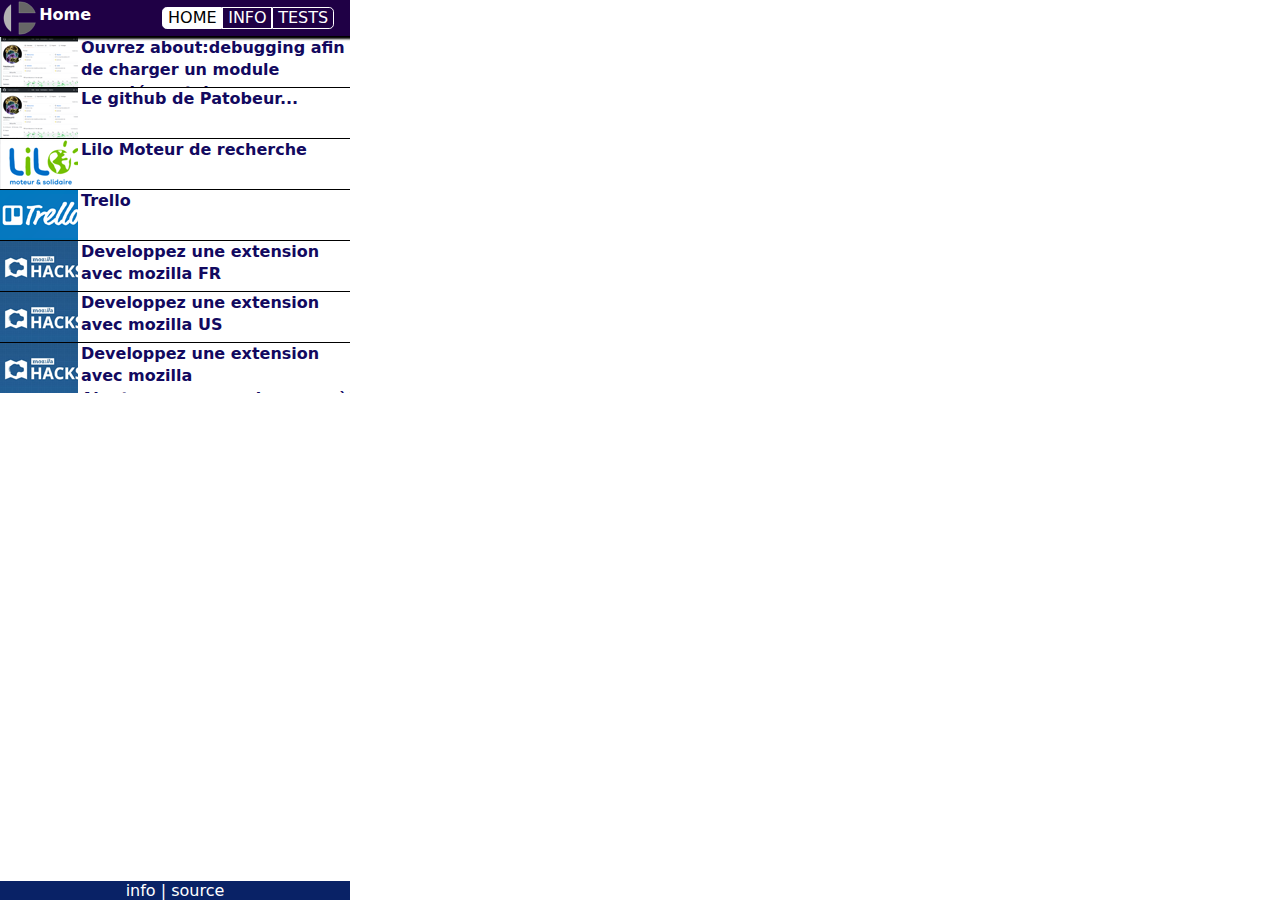
<file: html/index.html>
<!DOCTYPE html>
  <html>
    <head>
      <meta charset="utf-8">
      <link rel="stylesheet" href="index.css"/>
      <title>toolbox Extension 2021 (v0.01)</title>
    </head>

    <body>
      <div id="wrapper">
        <div id="header" class="header shadowed">

          <div id="link_brand" class="brand" title="Home">
            <img src="../icons/toolbox.svg" alt="logo toolbox" class="brand-logo">
            <div class="spanlist">
              <span class="one">Toolbox</span>
              <span class="two">Home</span>
            </div>
          </div>
          <div id="topnav" class="nav"></div>          
        </div>

        <div class="contents">

          <div id="index-content" class="active bloc index"></div>

          <div id="info-content" class="bloc info"></div>

          <div id="tests-content" class="bloc tests">
            <div class="card">
              <div class="content">
                  <h3>Dev permanent !</h3>
                  <p>Quelques tests ...</p>
                  <div id="actionscontent" class="actions">

                    <!-- <div class="options">
                      <div class="title">
                        <h3>Options d'Affichage !!!</h3>
                      </div>

                      <div class="option-item">
                        <h4>Test option 1</h4>
                        <p><span>Affichez une image</span> <span class="boutton" actiondata="gitpatobeur">gitpatobeur.png</span></p>
                        <p><span>Revenir à la page normale</span> <span class="boutton" actiondata="reset">reset</span></p>
                        <p><span>test</span> <span class="boutton" actiondata="test">test</span></p>
                        <p><span>console.log test</span> <span class="boutton" actiondata="consolelocal">console.log</span></p>
                      </div>
                    </div> -->
                    
                  </div>
              </div>
            </div>
          </div>

        </div>


        <div id="footer" class="footer">
          <div class="content">
            <p><span actiondata="consolelocal">info</span> | source</p>
          </div>
        </div>

        <div id="error-content" class="bloc hidden">
          <p>Actions impossibles sur cette page.</p><p>Essayez une autre page.</p>
        </div>

      </div>
      <script src="js/toolbox.js"></script>
    </body>
  </html>
</file>
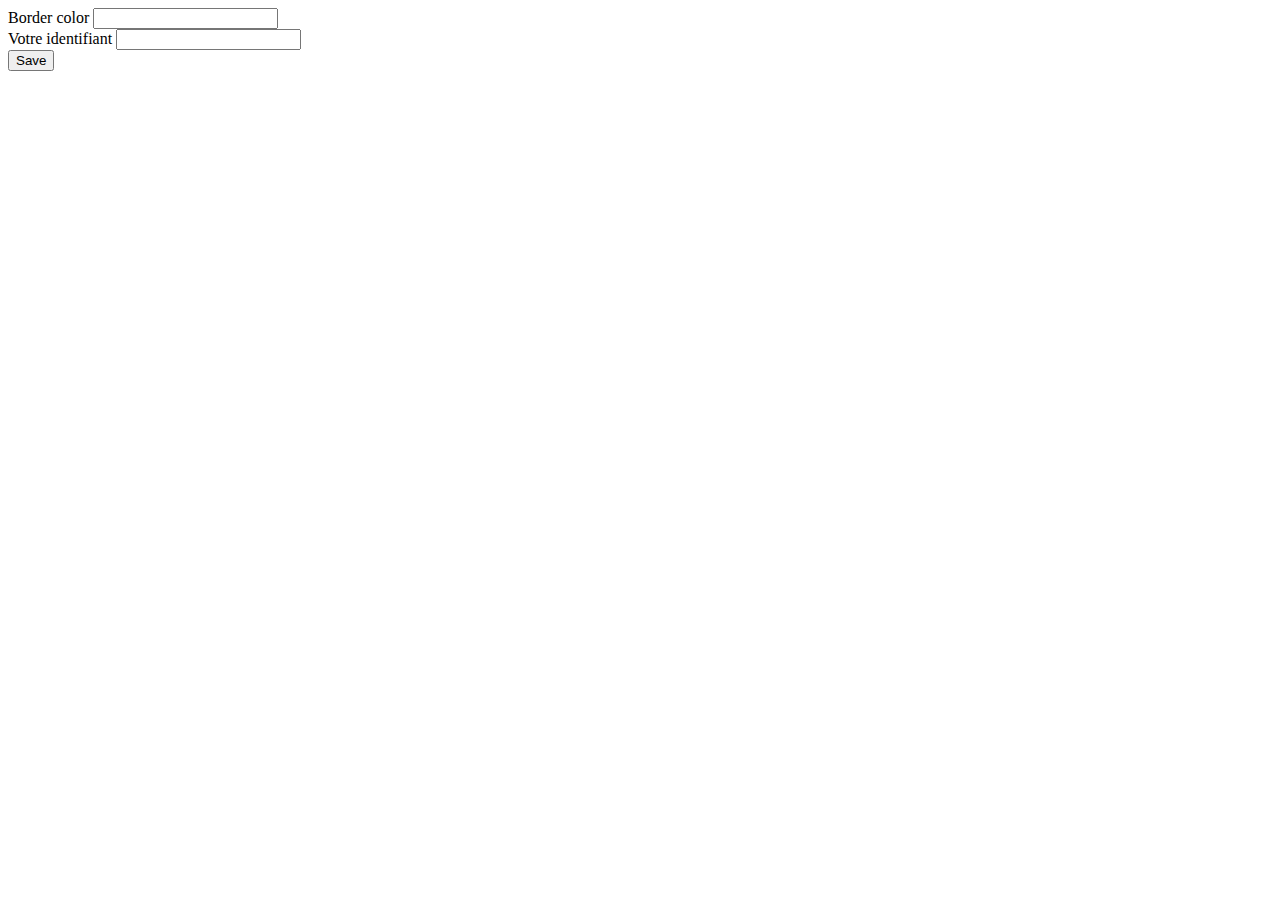
<file: settings/options.html>
<!DOCTYPE html>

<html>
  <head>
    <meta charset="utf-8">
  </head>

  <body>

    <form>
      <label>Border color <input type="text" id="color" ></label><br/>
      <label>Votre identifiant <input type="text" id="myid" ></label><br/>
      <button type="submit">Save</button>
    </form>

    <script src="options.js"></script>

  </body>

</html>
</file>
<file: html/index.css>
:root {
  --app_width : 350px;
  --app_height : 300px;
  --wrapper : white;
  --wrappercolor : rgb(18, 9, 95);
  --header :  rgb(31, 0, 69);
  --headercolor : white;
  --menu-item-color: white;
  --menu-item-bg: none;
  --menu-item-border: white;
  --menu-item-bg-hover: rgb(5, 121, 11);
  --menu-item-bg-active:white;
  --menu-item-color-active:rgb(0, 0, 0);
}
* {
	padding: 0;
	margin: 0;
  border:0;
  box-sizing: border-box;
}
p {
  font-size: 1rem;
  width:100%;
  line-height: 1.4rem;
}
html {
  font-family: "Open Sans",-apple-system,system-ui,BlinkMacSystemFont,Segoe UI,Roboto,Helvetica Neue,Arial,sans-serif;
}
.bloc > a, a:visited,a:hover,a:active {
  color: black;
  text-decoration: none;
  font-size: .8rem;
}
.shadowed {
	box-shadow: 2px 2px 2px black;
}
.bloc a:hover {
  background-color: rgb(200, 255, 0);
  font-style: italic;
}
/* .header .menu a,
.header .menu a:visited,
.header .menu a:active,
.header .menu a:hover {
  color: rgb(117, 14, 14);
  text-decoration: none;
  font-size: .8rem;
} */
body {
  scroll-behavior: smooth;
	overflow: hidden;
  width: var(--app_width);
  height: var(--app_height);
  background-color: var(--white);
}
.bloc {
  display: flex;
  flex-direction: column;
}
.hidden {
  display: none;
}
/* wrapper  */
#wrapper {
  position: relative;
  width: auto;
  height: 100vh;
  background-color: var(--wrapper);
  color: var(--wrappercolor);
  overflow: hidden;
  display:flex;
  flex-direction: column;
  align-items: center;
}



/* header  */
#wrapper #header {
  width: 100%;
  display:flex;
  flex-direction: row;
  justify-content: space-between;
  align-items: center;
  background-color: var(--header);
  color: var(--headercolor);
  border-bottom:1px solid rgb(0, 0, 0);
  padding-right:1rem;
  z-index: 2;
}
#wrapper #header .brand {
  height:36px;
  display:flex;
  flex-direction: row;
  align-items: center;
  margin-right: .3rem;
  color: var(--headercolor);
  font-weight: 800;
  width:100%;
}
#wrapper #header .brand .spanlist {
  position:relative;
  width:100%;
  height: 100%;
  overflow: hidden;
}
#wrapper #header .brand .spanlist span {
  display: block;
  width:100%;
  height:100%;
  
  transition: top .2s ease;
}
#wrapper #header .brand .spanlist span.one {
  position:absolute;
  top:5px;
}
#wrapper #header .brand .spanlist span.two {
  position:absolute;
  top:100%;
}

#wrapper #header .brand .brand-logo{
  height:100%;
  margin: 0 .1rem 0 .1rem;
  transition: transform .1s ease;
}
#wrapper #header .brand:hover .brand-logo {
  transform: rotate(-90deg);
  transition: transform .2s ease;
}
#wrapper #header .brand:hover .spanlist span.one {
  top:-100%;
  transition: top .2s ease;
}
#wrapper #header .brand:hover .spanlist span.two {
  top:5px;
  transition: top .2s ease;
}
#wrapper #header .nav {
  display:flex;
  flex-direction: row;
}

#wrapper #header .nav .menu-item {
	text-transform: uppercase;
	/* margin-left: .3rem; */
	padding: 0 .3rem .1rem;
	border: 1px solid var(--menu-item-border);
	display:flex;
	align-items: center;
	font-size: 1rem;
 }
 #wrapper #header .nav .menu-item:hover {
	background-color: var(--menu-item-bg-hover);
 }
#wrapper #header .nav .menu-item:first-child {
  border-radius: .3rem;
  border-bottom-right-radius: 0;
  border-top-right-radius: 0;
}
#wrapper #header .nav .menu-item:last-child {
  border-radius: .3rem;
  border-bottom-left-radius: 0;
  border-top-left-radius: 0;
  padding-right: .3rem;
}
#wrapper #header .nav .menu-item.active {
  background-color: var(--menu-item-bg-active);
  color: var(--menu-item-color-active);
}



/* x-content  */
.contents {
  position: relative;
  overflow: hidden;
  overflow-y: auto;
  height:100vh;
  width:100%
}
#error-content {
  top:0;
  overflow: unset;
  transition:top .5s ease-in-out;
  width: 100%;
  margin : 0;
  height:100%;
}
.contents .bloc {
  position: absolute;
  top:-100%;
  overflow: hidden;
  transition:top .2s ease-in-out;
  width: 100%;
  margin : 0;
  height:100%;
}
.contents .bloc.active {
	top:0;
	overflow: unset;
	transition:top .5s ease-in-out;
	width: 100%;
	margin : 0;
	height:100%;
}
.contents .bloc .card {
  width: 100%;
  margin : 0;
  display:flex;
  flex-direction: row;
  align-content: flex-start;
  align-items: flex-start;
  border-bottom:1px solid black;
}
.contents .bloc .card:last-child {
  border-bottom:none;
}
.contents .bloc .card figure {
  display:flex;
  width: 100px;
	height: 50px;
  margin : 0;
  overflow: hidden;  
}
.contents .bloc .card figure img
.contents .bloc .card figure .svg {
	max-height: 50px;
	width: 100%;
	object-fit: cover;
}
.contents .bloc .card .content {
	max-height: 50px;
  width: 100%;
  height: 100%;
  display:flex;
  flex-direction: column;
  overflow: hidden;
}
.contents #index-content.bloc .card .content .front {
  min-height: 100%;
  height: 100%;
  padding:0 .2rem;
  overflow: none;
  overflow-y: auto;
  display:flex;
  /* align-items: center; */
  font-weight: 800;
  transition: all .2s ease-in;
}
.contents #index-content.bloc .card .content .back {
  min-height: 100%;
  height: 100%;
  overflow: hidden;
  overflow-y: auto;
  display:flex;
  padding:0 .2rem;
  flex-direction: column;
}
.contents #index-content.bloc .card:hover .content .front {
  height:0;
  min-height: 0;
  overflow: hidden;
  transition: all .2s ease-in;
}
/* content-info */
.bloc.tests .card ,
.bloc.info .card {
  height: unset;
  max-height: unset;
}
.bloc.tests .card .content,
.bloc.info .card .content {
  height: unset;
  max-height: unset;
  width:100%;
}
.bloc.tests .card .content  {
  display:flex;
  flex-direction: column;
}
.bloc.tests .card .content .options .title {
  background-color: rgb(192, 192, 192);
}
.bloc.tests .card .content .options .title h3 {
  padding-left: .2rem;
}
.bloc.tests .card .content .options .option-item {
  background-color: rgba(150, 149, 149, 0.925);
  padding-left: .2rem;
  display:flex;
  flex-direction: column;
}
.bloc.tests .card .content .options .option-item h4,
.bloc.tests .card .content .options .option-item p {
  padding: .1rem .2rem;
  display:flex;
  flex-direction: row;
  justify-content: space-between;
}



.bloc.info .card .content p {
  border-bottom: 1px solid rgba(0, 0, 0, 0.267);
}



/* footer */
.footer {
  width: 100%;
  background-color: rgb(9, 34, 102);
}
.footer .content {
  display: flex;
  flex-direction: row;
  align-items: center;
  justify-content: center;
}
.footer .content p {
  width: max-content;
  padding: 0 1rem;
  line-height: 1.2rem;
  color: white;
}


/* boutton */
.boutton {
  display: inline-block;
  max-width : max-content;
  /* margin: .4rem auto; */
  padding: .1rem .5rem;
  text-align: center;
  border-radius: .3rem;
  border:3px solid;
  border-color: rgb(0, 0, 0); 
  background-color:rgb(255, 255, 255);
  color: rgb(0, 0, 0);
}
.boutton:hover {
  cursor: pointer;
  border-color: rgb(0, 255, 13);
  background-color:rgb(0, 0, 0);
  color: rgb(255, 255, 255);
}
/* 
.page {
  position:relative;
  width: 100%;
  height: 100%;
  background-color: rgb(12, 163, 32);
  border-radius: .4rem;
}
.page .header{
  position:sticky;
  width: 100%;
  background-color: rgb(255, 0, 0);
}


.test {
  background-color: #000000;
  color:white;
}
.test:hover {
  background-color: #ffffff;
  color:rgb(0, 0, 0);
}
.beast:hover {
  background-color: #CFF2F2;
}

.beast {
  background-color: #E5F2F2;
}

.reset {
  background-color: #FBFBC9;
}

.reset:hover {
  background-color: #EAEA9D;
}
 */
</file>
